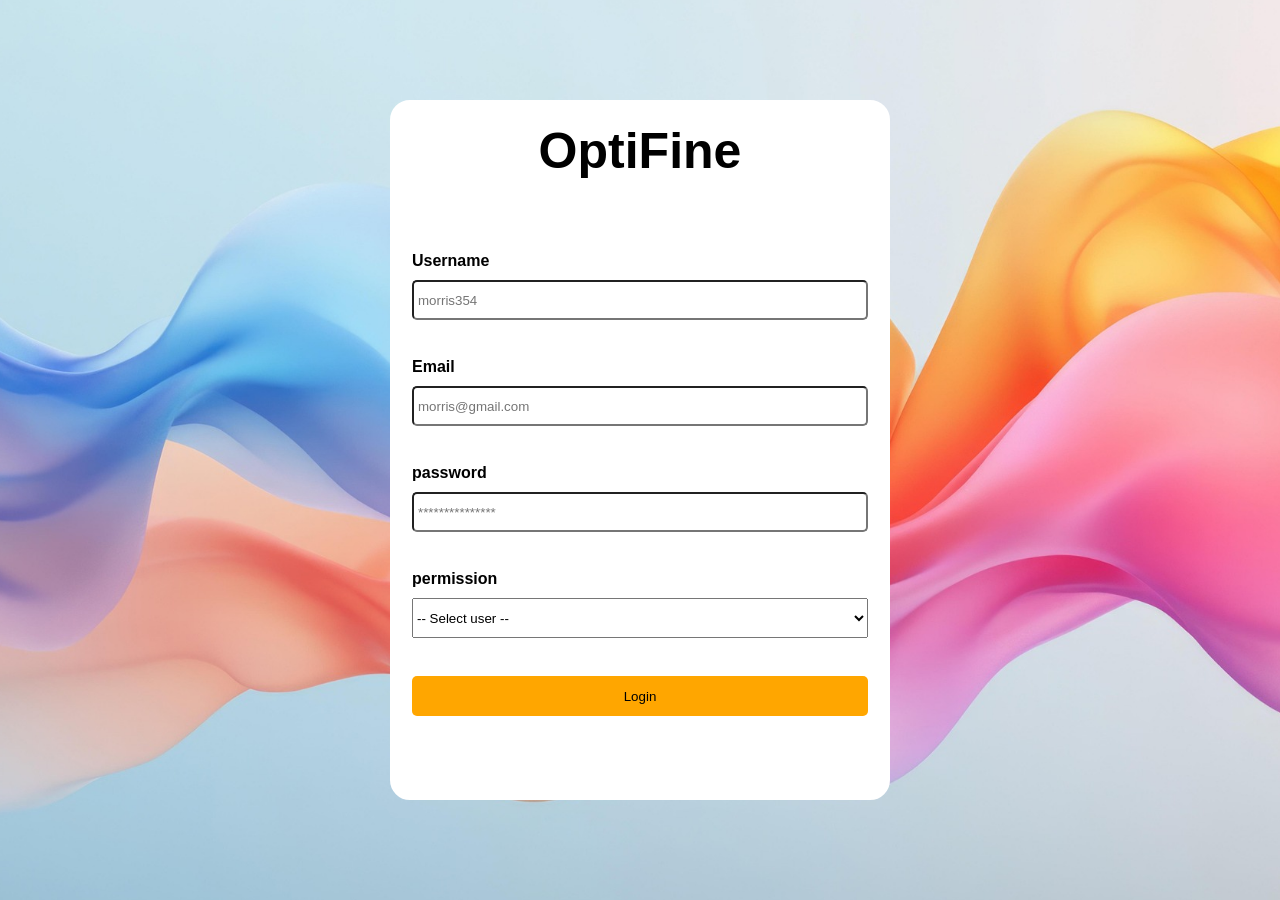
<file: frontend/Auth/index.html>
<!DOCTYPE html>
<html lang="en">
<head>
    <meta charset="UTF-8">
    <meta name="viewport" content="width=device-width, initial-scale=1.0">
    <title>Document</title>
    <link rel="stylesheet" href="style.css">
    <link rel="preconnect" href="https://fonts.googleapis.com">
    <link rel="preconnect" href="https://fonts.gstatic.com" crossorigin>
    <link href="https://fonts.googleapis.com/css2?family=Cinzel:wght@400..900&family=Tangerine:wght@400;700&display=swap" rel="stylesheet">
</head>
<body>
    <div class="loader-wrapper">
            <div class="loader-content">
                <h1 class="loader-logo">OptiFine</h1>
                <div class="loader-line"></div>
            </div>
        </div>
    <div class="container">
        <div class="title">
            <h1>OptiFine</h1>

        </div>
        <div class="field">
            <label for="username">Username</label>
            <input type="text" id="username" placeholder="morris354"><br>

            <label for="email">Email</label>
            <input type="email" id="email" placeholder="morris@gmail.com"><br>

            <label for="password">password</label>
            <input type="password" id="password" placeholder="***************"><br>

            <label for="permision">permission</label>
            <select name="category" id="category">
                <option value="">-- Select user --</option>
                <option value="admin">Admin</option>
                <option value="employee">Employee</option>
            </select><br>

           <a href="../landing/index.html"><button>Login</button></a>
        </div>
    </div>
    
</body>
</html>
</file>
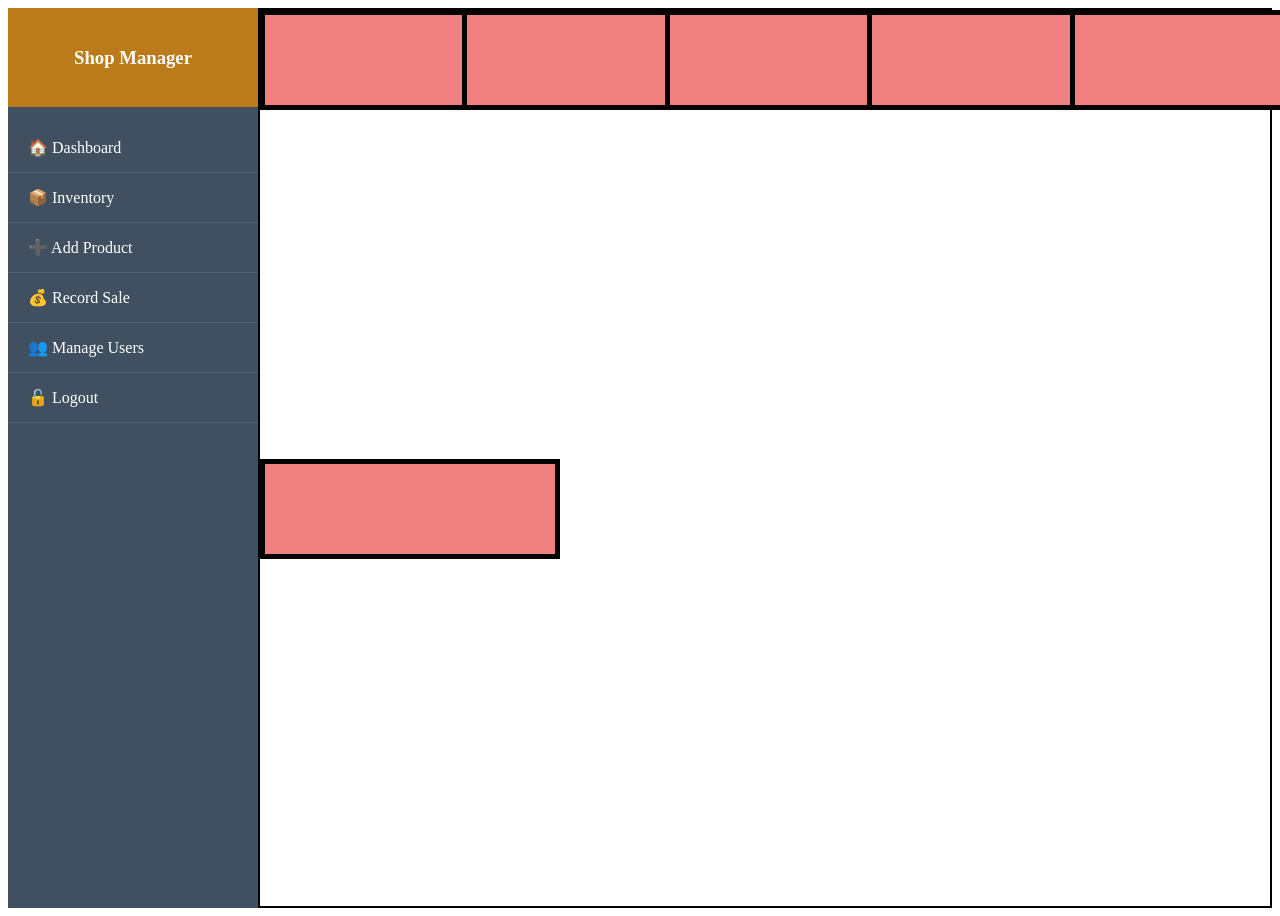
<file: frontend/landing/index.html>
<!DOCTYPE html>
<html lang="en">
<head>
    <meta charset="UTF-8">
    <meta name="viewport" content="width=device-width, initial-scale=1.0">
    <title>Document</title>
    <link rel="stylesheet" href="style.css">
</head>
<body>
      <div class="loader-wrapper">
            <div class="loader-content"> 
                <h1 class="loader-logo">OptiFine</h1>
                <div class="loader-line"></div>
            </div>
        </div>

    <div class="wrapper">
    <nav id="sidebar">
        <div class="sidebar-header">
            <h3>Shop Manager</h3>
        </div>

        <ul class="list-unstyled components">
            <li class="active"><a href="dashboard.php">🏠 Dashboard</a></li>
            <li><a href="inventory.php">📦 Inventory</a></li>
            <li><a href="add_product.php">➕ Add Product</a></li>
            <li><a href="sales.php">💰 Record Sale</a></li>
            <li><a href="users.php">👥 Manage Users</a></li>
            <li class="logout-link"><a href="../Auth/index.html">🔓 Logout</a></li>
        </ul>
    </nav>

    <section class="dashboard">
    <div class="box"></div>
    <div class="box"></div>
    <div class="box"></div>
    <div class="box"></div>
    <div class="box"></div>
    <div class="box"></div>

</section>
</div>

    
</body>
</html>
</file>
<file: frontend/Auth/style.css>
*{
    padding: 0;
    margin: 0;
    box-sizing: border-box;
    font-family: Arial, Helvetica, sans-serif;
}

body{
    min-height: 100vh;
    background: url(background.jpg);
    background-position: center;
    filter: saturate(190%);
    filter: contrast(100%);
    position: relative;
    display: flex;
    justify-content: center;
    align-items: center;
    animation: zoomIn 4s ease-out forwards;
}

/* Define the Zoom Animation */
@keyframes zoomIn {
    0% {
        background-size: 100%;
    }
    100% {
        background-size: 115%; /* Adjust this value for more/less zoom */
    }
}

.container{
    border: 2px solid rgb(255, 255, 255);
    height: 700px;
    width: 500px;
    border-radius: 20px;
    padding: 20px;
    background-color: white;
    position: absolute;
    animation: up 4s ease-in-out forwards;
    transform: translateY(10px);
}

@keyframes up{
    0%{
        transform: translateY(10px);
        
    }
    100% {
        transform: translateY(0);

    }
}
.title{
    margin-bottom:30px;
    height: 100px;
    
}
.title h1{
    text-align: center;
    font-size: 50px;
}
.field{
    display: grid;
    width: auto;
    gap: 10px;
}
label{
    font-weight: bold;
}
input{
    height: 40px;
    border-radius:5px ;
    padding:0 4px;
}

select{
    height: 40px;
}
button{
    height: 40px;
    background:rgb(255, 166, 0);
    border:none;
    border-radius:5px;
    transition: 0.3s;
    width: 100%;

}
button:hover{
    background:rgb(255, 184, 51);

}
.loader-wrapper {
    position: fixed;
    top: 0;
    left: 0;
    width: 100%;
    height: 100vh;
    background-color: #ffffff;
    display: flex;
    justify-content: center;
    align-items: center;
    z-index: 9999;
    

    animation: loader-exit 1s forwards;
    animation-delay: 2s; 
}

.loader-content {
    text-align: center;
}

.loader-logo {
    font-family: 'Cinzel', serif;
    color: #000000;
    font-size: 5rem;
    letter-spacing: 12px;
    margin: 0;
    opacity: 0;
    animation: fadeIn 1.5s forwards;
}

.loader-line {
    height: 3px;
    width: 0;
    background-color: #c5a059;
    margin: 15px auto 0;
    animation: growLine 1.5s 0.5s forwards;
}

@keyframes fadeIn {
    to { opacity: 1; }
}

@keyframes growLine {
    to { width: 100%; }
}

@keyframes loader-exit {
    0% {
        opacity: 1;
        visibility: visible;
    }
    100% {
        opacity: 0;
        visibility: hidden;
        pointer-events: none; 
    }
}
</file>
<file: frontend/landing/style.css>
*{
    list-style: none;
    padding: 0;
   
    box-sizing: border-box;
}
.wrapper {
    display: flex;
    width: 100%;
    align-items: stretch;
}


#sidebar {
    min-width: 250px;
    max-width: 250px;
    min-height: 100vh;
    background: rgba(44, 62, 80, 0.9); /* Dark semi-transparent theme */
    color: #fff;
    transition: all 0.3s;
}

#sidebar .sidebar-header {
    padding: 20px;
    background: #bc7b1a; /* Shop accent color */
    text-align: center;
}

#sidebar ul li a {
    padding: 15px 20px;
    display: block;
    color: white;
    text-decoration: none;
    border-bottom: 1px solid rgba(255,255,255,0.1);
}

#sidebar ul li a:hover {
    background: #34495e;
    padding-left: 25px; /* Subtle slide effect */
}

.loader-wrapper {
    position: fixed;
    top: 0;
    left: 0;
    width: 100%;
    height: 100vh;
    background-color: #ffffff;
    display: flex;
    justify-content: center;
    align-items: center;
    z-index: 9999;
    

    animation: loader-exit 0.5s forwards;
    animation-delay: 4s; 
}

.loader-content {
    text-align: center;
}

.loader-logo {
    font-family: 'Cinzel', serif;
    color: #000000;
    font-size: 5rem;
    letter-spacing: 12px;
    margin: 0;
    opacity: 0;
    animation: fadeIn 1.5s forwards;
}

.loader-line {
    height: 3px;
    width: 0;
    background-color: #c5a059;
    margin: 15px auto 0;
    animation: growLine 2.5s 1s forwards;
}

@keyframes fadeIn {
    to { opacity: 1; }
}

@keyframes growLine {
    to { width: 100%; }
}

@keyframes loader-exit {
    0% {
        opacity: 1;
        visibility: visible;
    }
    100% {
        opacity: 0;
        visibility: hidden;
        pointer-events: none; 
    }
}
.dashboard{
    border:2px solid #000000;
    display: grid;
    grid-template-columns: repeat(auto-fill, minmax(200px, 1fr));
    gap: 2px;
    width: 100%;
}

.box{
    height: 100px;
    width: 300px;
    border: 5px solid black;
    background-color: lightcoral;
}
</file>
